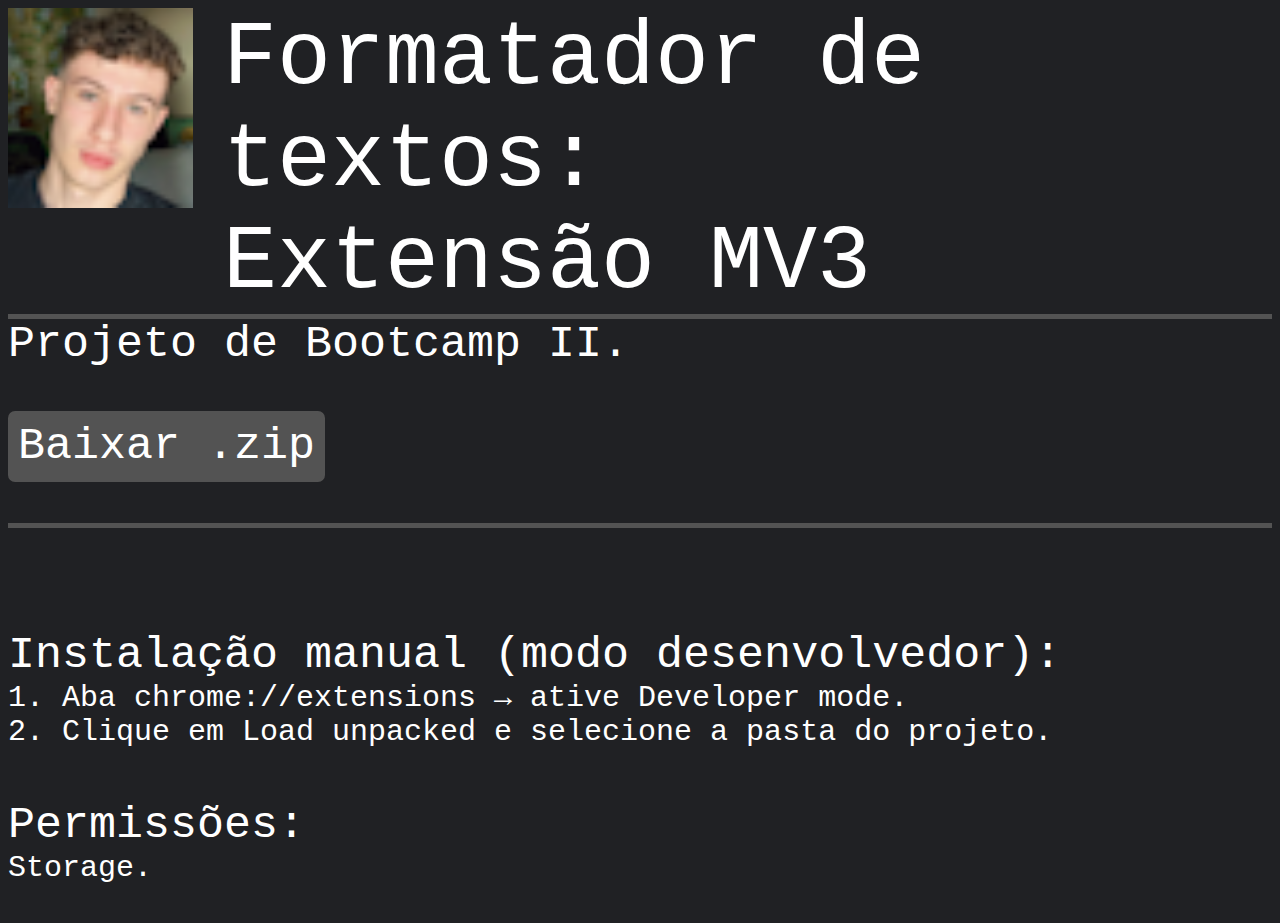
<file: docs/index.html>
<!DOCTYPE html>
<html lang="en">
<head>
    <meta charset="UTF-8">
    <meta name="viewport" content="width=device-width, initial-scale=1.0">
    <title>Document</title>
    <link rel="stylesheet" href="styles.css">
</head>
<body>
    <div class="container">
        <div class="imagem"></div>
        <div style="font-size: 90px;">Formatador de textos: <br> Extensão MV3</div>
    </div>
    <div class="linha"></div>
    <div>Projeto de Bootcamp II.</div><br>
    <a class="botao" href="https://github.com/HenriqF/formatador/raw/main/release.zip">Baixar .zip</a><br><br>
    <div class="linha"></div>
    <br>
    
    <br>
    <div>Instalação manual (modo desenvolvedor):</div>
    <div style="font-size: 30px;">1. Aba chrome://extensions → ative Developer mode.</div>
    <div style="font-size: 30px;">2. Clique em Load unpacked e selecione a pasta do projeto.</div><br>

    <div>Permissões:</div>
    <div style="font-size: 30px;">Storage.</div>
</body>
</html>
</file>
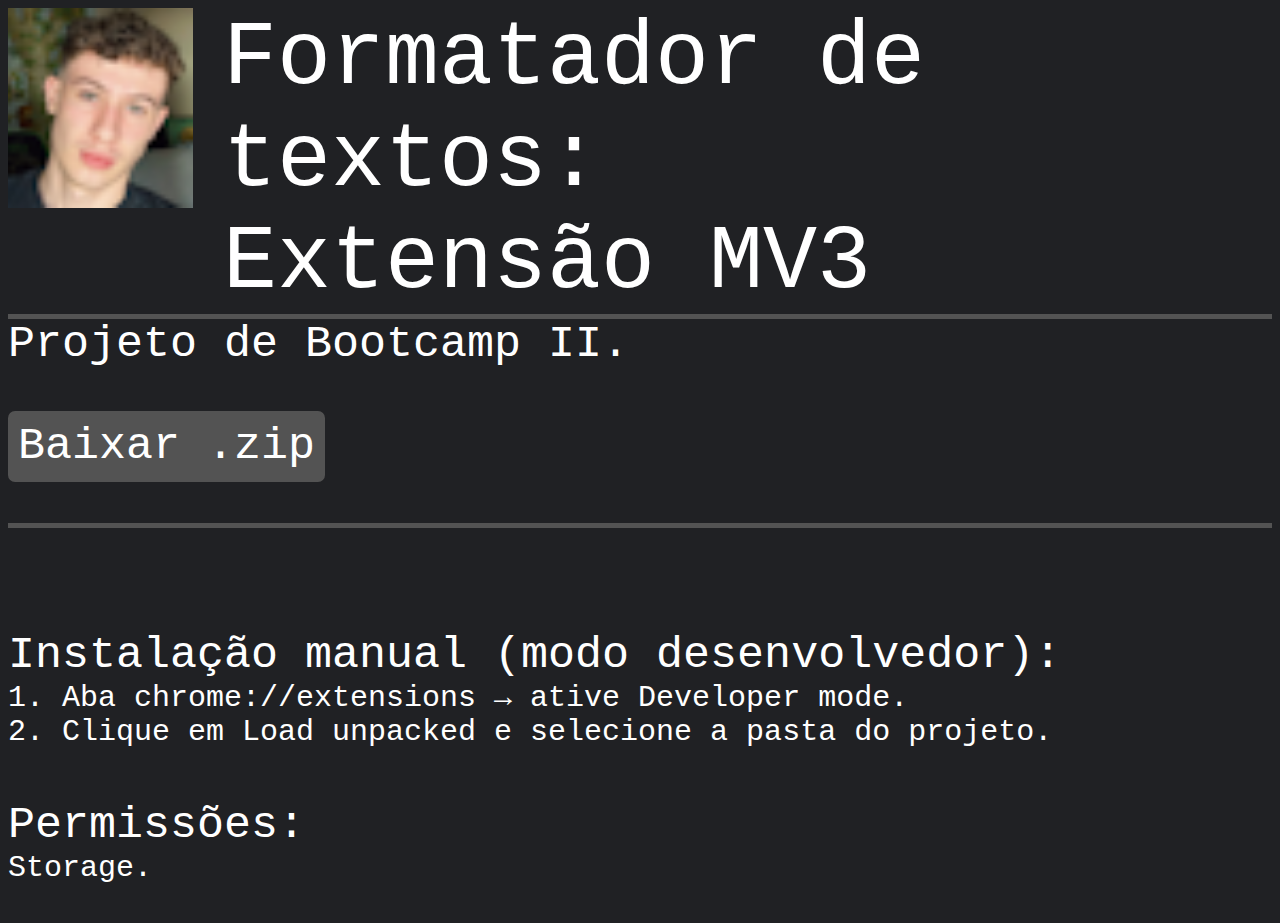
<file: formatador/docs/index.html>
<!DOCTYPE html>
<html lang="en">
<head>
    <meta charset="UTF-8">
    <meta name="viewport" content="width=device-width, initial-scale=1.0">
    <title>Document</title>
    <link rel="stylesheet" href="styles.css">
</head>
<body>
    <div class="container">
        <div class="imagem"></div>
        <div style="font-size: 90px;">Formatador de textos: <br> Extensão MV3</div>
    </div>
    <div class="linha"></div>
    <div>Projeto de Bootcamp II.</div><br>
    <a class="botao" href="https://github.com/USERNAME/REPO/archive/refs/heads/main.zip">Baixar .zip</a><br><br>
    <div class="linha"></div>
    <br>
    
    <br>
    <div>Instalação manual (modo desenvolvedor):</div>
    <div style="font-size: 30px;">1. Aba chrome://extensions → ative Developer mode.</div>
    <div style="font-size: 30px;">2. Clique em Load unpacked e selecione a pasta do projeto.</div><br>

    <div>Permissões:</div>
    <div style="font-size: 30px;">Storage.</div>
</body>
</html>
</file>
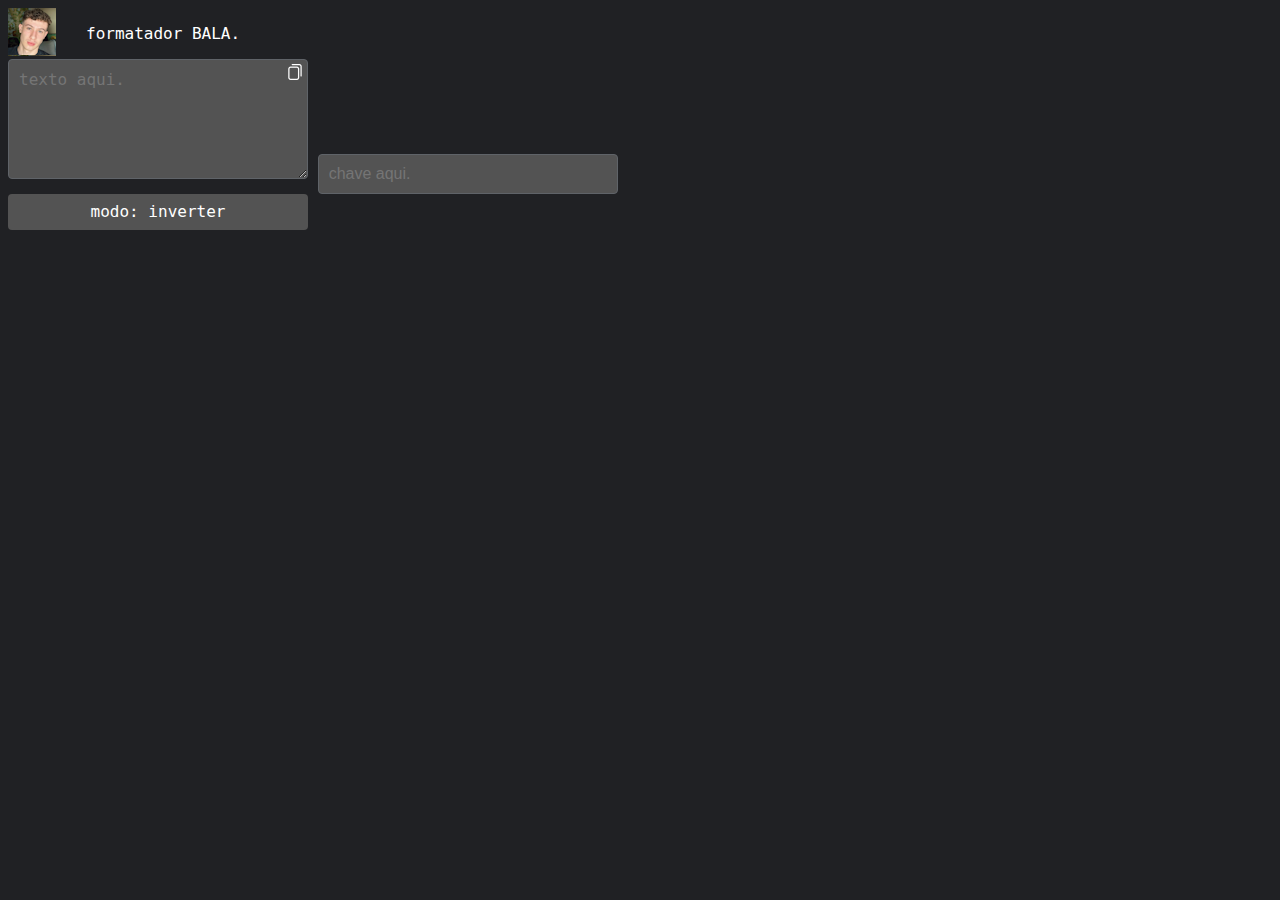
<file: formatador/src/popup.html>
<!DOCTYPE html>
<html lang="en">
<head>
    <meta charset="UTF-8">
    <meta name="viewport" content="width=device-width, initial-scale=1.0">
    <title>Formatador</title>
    <link rel="stylesheet" href="styles.css">
</head>
<body>
    <div class="container">
        <div class="imagem"></div>
        <p>formatador BALA.</p>
    </div>
    <div style="position: relative; display: inline-block">
        <textarea id="input" class="input" placeholder="texto aqui."></textarea>
        <button id="copiar" class="input-copy"></button>
    </div>
    <input id="keyinput" class="key-input" placeholder="chave aqui."></input>
    <div id='botao' class="botao">modo: inverter</div>
    <script src="formatador.js"></script>
</body>
</html>
</file>
<file: docs/styles.css>
body{
    color: white;
    font-family: "Hack", monospace;
    font-size: 45px;
    background-color: #202124;
}

.container{
    display: flex;
    gap: 30px;
}

.linha{
    height: 5px;
    width: 100%;
    background-color: #535353;
}

.imagem{
    width: 200px;
    height: 200px;
    background-image: url('f.png');
    background-size: cover;
    background-position: center; 
    background-repeat: no-repeat;
}

.botao { 
    width: 500px;
    height: 50px;
    padding: 10px;
    background-color: #535353;
    color: white;
    border: none;
    border-radius: 7px;
    cursor: pointer;
    font-size: 45px;
    text-align: center;
    line-height: 1;
    text-decoration: none;

}

.botao:hover{
    background-color: #3C3C3C;
}

.botao:active{
    background-color: #2B2B2B;
}
</file>
<file: formatador/docs/styles.css>
body{
    color: white;
    font-family: "Hack", monospace;
    font-size: 45px;
    background-color: #202124;
}

.container{
    display: flex;
    gap: 30px;
}

.linha{
    height: 5px;
    width: 100%;
    background-color: #535353;
}

.imagem{
    width: 200px;
    height: 200px;
    background-image: url('f.png');
    background-size: cover;
    background-position: center; 
    background-repeat: no-repeat;
}

.botao { 
    width: 500px;
    height: 50px;
    padding: 10px;
    background-color: #535353;
    color: white;
    border: none;
    border-radius: 7px;
    cursor: pointer;
    font-size: 45px;
    text-align: center;
    line-height: 1;
    text-decoration: none;

}

.botao:hover{
    background-color: #3C3C3C;
}

.botao:active{
    background-color: #2B2B2B;
}
</file>
<file: formatador/src/styles.css>
body{
    color: white;
    font-family: "Hack", monospace;
    font-size: 16px;
    background-color: #202124;
}

.container{
    display: flex;
    gap: 30px;
}

.align{
    display: flex;
    flex-direction: column;
    align-items: center;
    justify-content: center;
    height: 100vh;
    width: 100%;
}

.imagem{
    width: 48px;
    height: 48px;
    background-image: url('imagens/f.png');
}

.input{
    width: 300px;
    height: 120px;
    padding: 10px;
    font-size: 16px;
    color: white;
    border: 1px solid #5F6368;
    border-radius: 4px;
    box-sizing: border-box;

    background-color: #535353;
}

.key-input{
    width: 300px;
    height: 40px;
    padding: 10px;
    font-size: 16px;
    color: white;
    border: 1px solid #5F6368;
    border-radius: 4px;
    box-sizing: border-box;

    background-color: #535353;
}

.input-copy{
    width: 16px;
    height: 16px;
    position: absolute;
    right: 5px;
    top: 5px;
    border: none;
    cursor: pointer;
    background-color: transparent;
    background-image: url('imagens/cpy.png');
    background-size: cover;  
}


.botao { 
    width: 280px;
    height: 16px;
    padding: 10px;
    background-color: #535353;
    color: white;
    border: none;
    border-radius: 4px;
    cursor: pointer;
    font-size: 16px;
    text-align: center;
    line-height: 1;

}

.botao:hover{
    background-color: #3C3C3C;
}

.botao:active{
    background-color: #2B2B2B;
}
</file>
